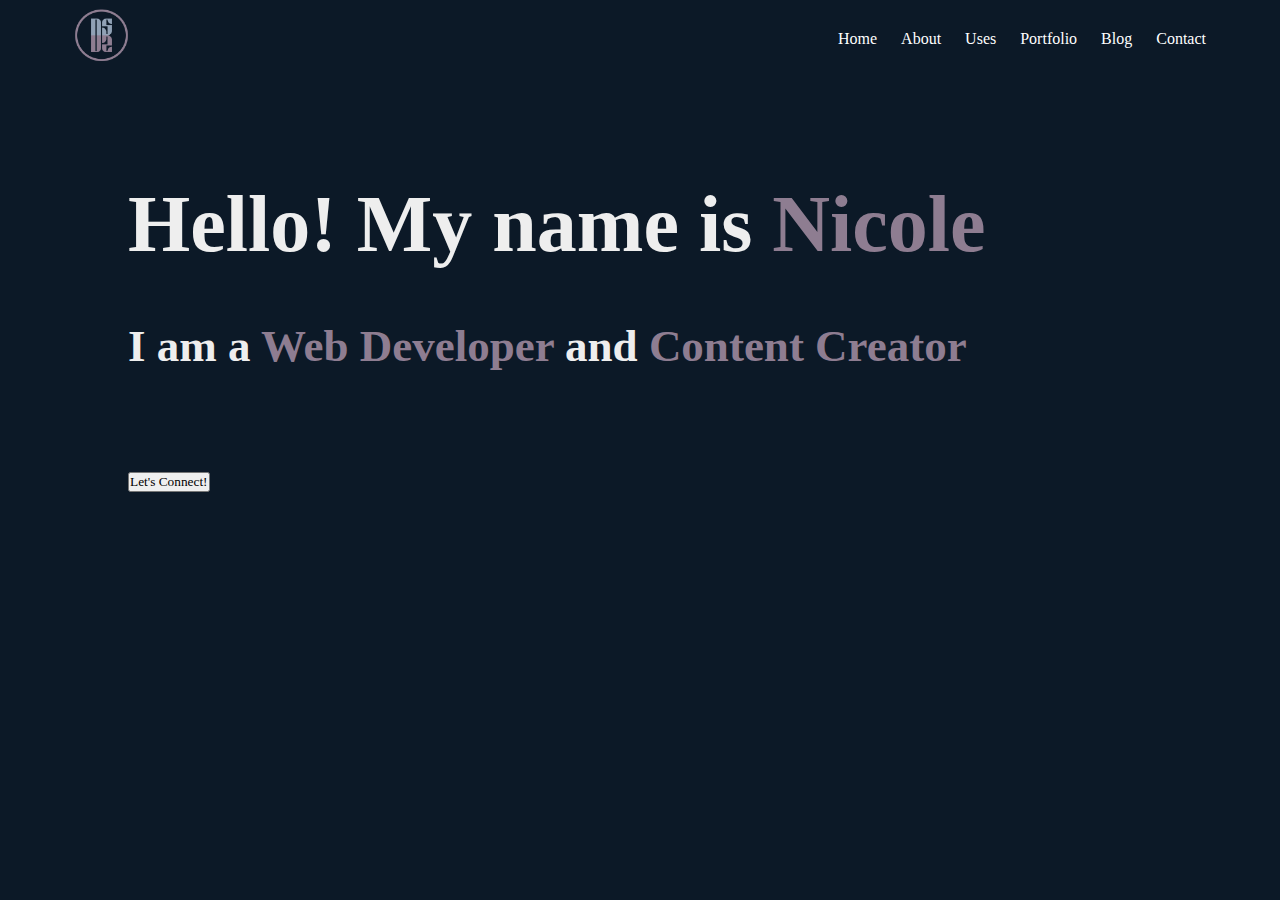
<file: index.html>
<!DOCTYPE html>
<html lang="en">
<head>
    <meta charset="UTF-8">
    <meta name="viewport" content="width=device-width, initial-scale=1.0">
    <meta http-equiv="X-UA-Compatible" content="ie=edge">
    <link rel="stylesheet" href="css/style.css">
    <title>Nicole Saunders</title>
</head>
<body>
    
    <section class="nav">
        <div class="logo">
            <img src="img/nslogo.png" alt="">
        </div>
        <div class="menu">
            <a href="index.html">Home</a>
            <a href="about.html">About</a>
            <a href="uses.html">Uses</a>
            <a href="portfolio.html">Portfolio</a>
            <a href="blog.html">Blog</a>
            <a href="contact.php">Contact</a>
        </div>
    </section>

    <section class="greeting">
        <div class="greetingtext">
        <h1>Hello! My name is <span>Nicole</span></h1>
        <h3>I am a <span>Web Developer</span> and <span>Content Creator</span></h3>
        <button class="contactbutton">Let's Connect!</button>
    </div>
    </section>



<script type="text/javascript" src="js/script.js"></script>
</body>
</html>
</file>
<file: css/style.css>
*{
    padding: 0px;
    margin: 0px;
    font-family: 'Times New Roman', Times, serif;
}

body{
    height: 100%;
    width: 100%;
    overflow: hidden;
}


.nav{
    width: 90%;
    margin: auto;
    display: flex;
}

.logo{
    width: 50%;
}

.menu{
    width: 50%;
    text-align: right;
    margin-top: 30px;
}

.menu a{
    text-decoration: none;
    color: white;
    padding: 10px;
}
.logo img{
    height: 75px;
    width: auto;
}

.greetingtext{
    width: 80%;
    margin: auto;
    height: 400px;
}
.greetingtext h1{
    font-size: 80px;
    margin: 100px auto 50px;
}

.greetingtext h3{
    font-size: 45px;
    margin: 0px auto 100px 0px;
}
</file>
